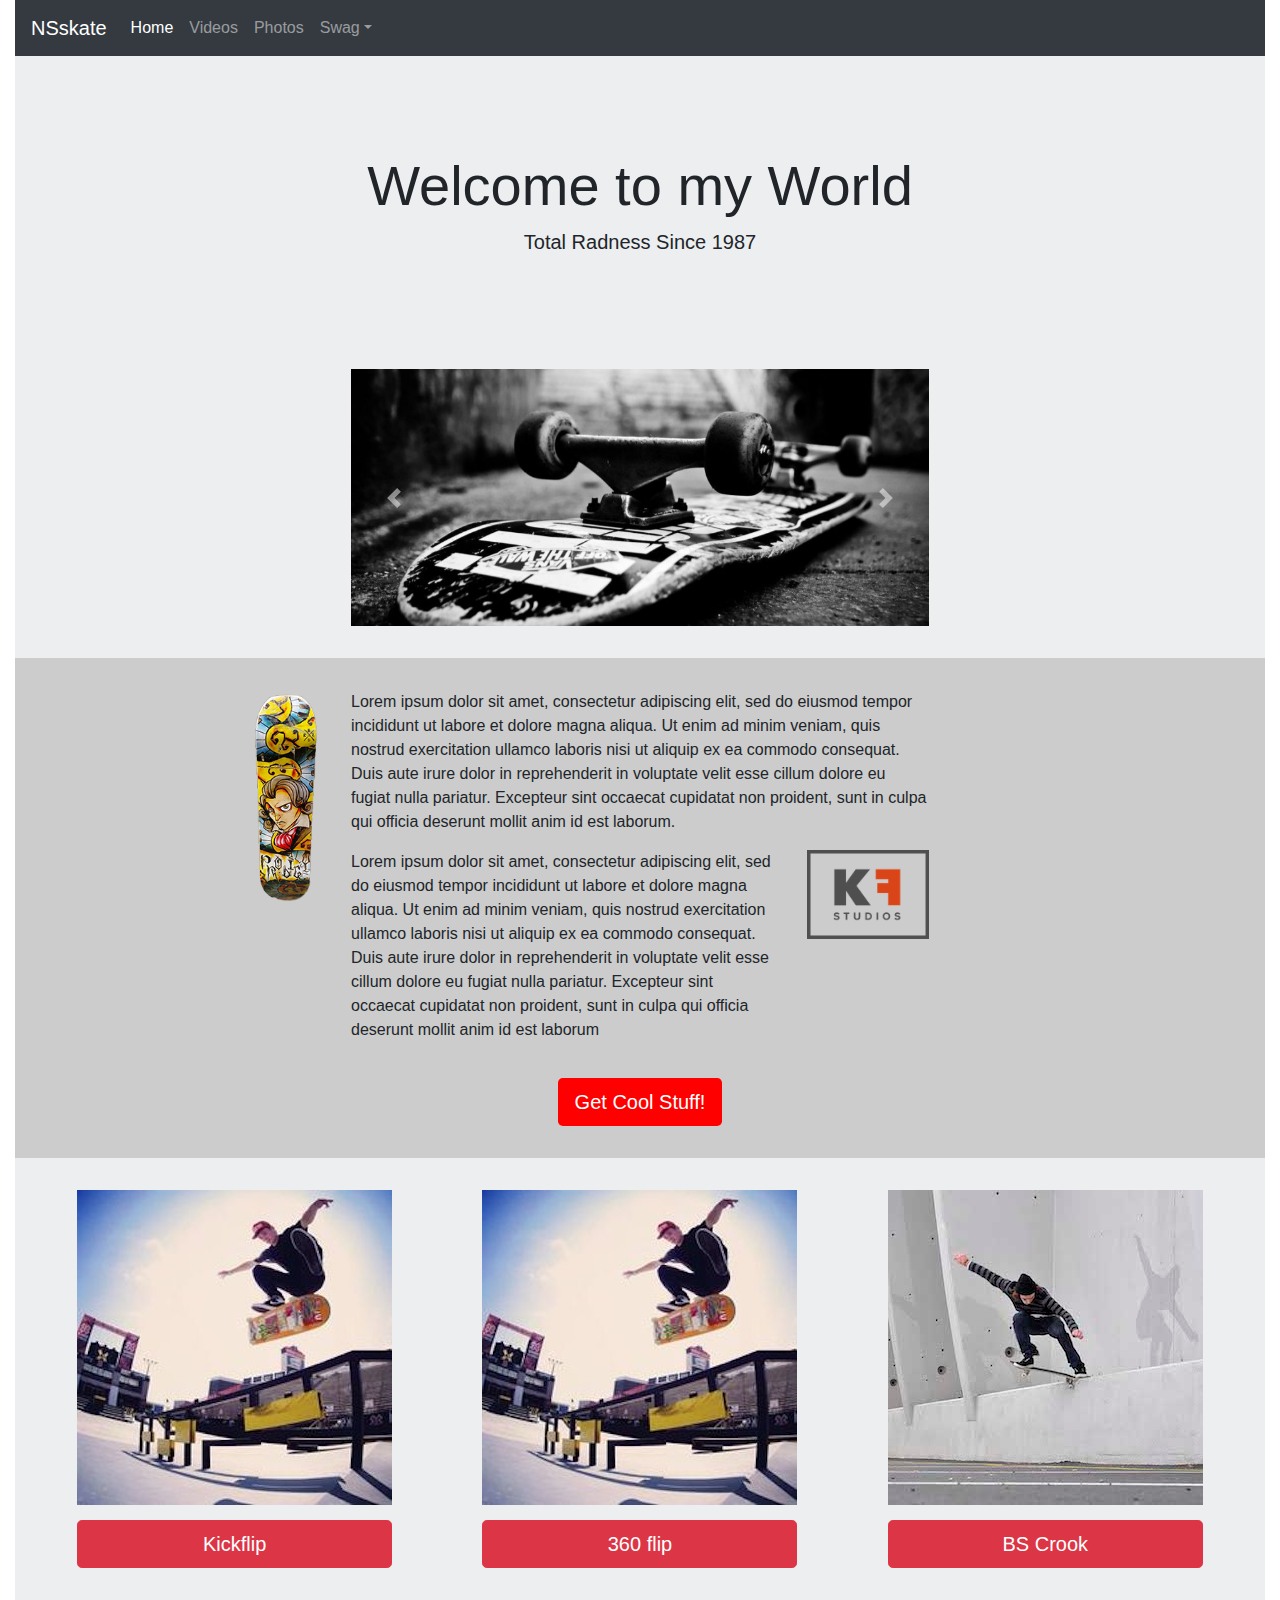
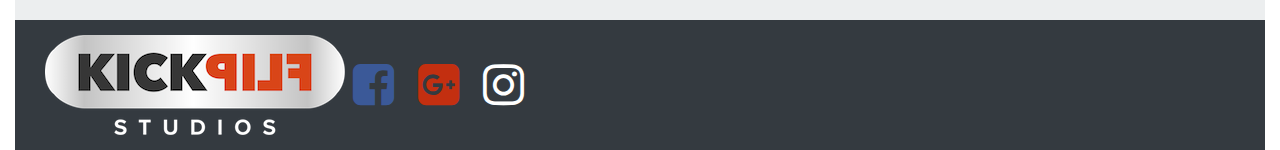
<file: Skate/index.html>
<!doctype html>
<html lang="en">
  <head>
    <!-- Required meta tags -->
    <meta charset="utf-8">
    <meta name="viewport" content="width=device-width, initial-scale=1, shrink-to-fit=no">

    <!-- Bootstrap CSS -->
    <link rel="stylesheet" href="bootstrap-4.5.0-dist/css/bootstrap-grid.min.css">
    <link rel="stylesheet" href="bootstrap-4.5.0-dist/css/bootstrap.min.css">
    <link rel="stylesheet" href="https://cdnjs.cloudflare.com/ajax/libs/font-awesome/4.7.0/css/font-awesome.min.css">
    <link rel="stylesheet" href="main.css"> 
      <title>NSskate.com</title>

  </head>
  <body>
      <div class="container-fluid">
      <nav class="navbar navbar-expand-lg navbar navbar-dark bg-dark">
  <a class="navbar-brand" href="#">NSskate</a>
  <button class="navbar-toggler" type="button" data-toggle="collapse" data-target="#navbarNavDropdown" aria-controls="navbarNavDropdown" aria-expanded="false" aria-label="Toggle navigation">
    <span class="navbar-toggler-icon"></span>
  </button>
  <div class="collapse navbar-collapse" id="navbarNavDropdown">
    <ul class="navbar-nav">
      <li class="nav-item active">
        <a class="nav-link" href="#">Home <span class="sr-only">(current)</span></a>
      </li>
      <li class="nav-item">
        <a class="nav-link" href="#">Videos</a>
      </li>
      <li class="nav-item">
        <a class="nav-link" href="#">Photos</a>
      </li>
      <li class="nav-item dropdown">
        <a class="nav-link dropdown-toggle" href="#" id="navbarDropdownMenuLink" role="button" data-toggle="dropdown" aria-haspopup="true" aria-expanded="false">Swag</a>
        <div class="dropdown-menu" aria-labelledby="navbarDropdownMenuLink">
          <a class="dropdown-item" href="#">Pants</a>
          <a class="dropdown-item" href="#">Shirts</a>
          <a class="dropdown-item" href="#">Apparel</a>
        </div>
      </li>
    </ul>
  </div>
</nav>
      
          <div class="sectionLight">
          <div class="row">
              <div class="col-sm-12">
                   <div class="jumbotron jumbotron-fluid">
  <div class="container">
    <h1 class="display-4">Welcome to my World</h1>
    <p class="lead">Total Radness Since 1987</p>
  </div>
</div>
              </div>
          </div>
              
              <div class="row">
              <div class="col"></div>
                  <div class="col-sm-12 col-md-6">
                      <div id="mainCarousel" class="carousel slide" data-ride="carousel">
  <div class="carousel-inner">
    <div class="carousel-item active">
      <img src="assets/board.jpg" class="d-block w-100" alt="...">
    </div>
    <div class="carousel-item">
      <img src="assets/tipsolahraga.jpg" class="d-block w-100" alt="...">
        <div class="carousel-caption d-none d-md-block">
        <h3>Skate for life</h3>
        <p>Show me some tricks</p>
      </div>
    </div>
    <div class="carousel-item">
      <img src="assets/longboard.jpg" class="d-block w-100" alt="...">
    </div>
  </div>
  <a class="carousel-control-prev" href="#mainCarousel" role="button" data-slide="prev">
    <span class="carousel-control-prev-icon" aria-hidden="true"></span>
    <span class="sr-only">Previous</span>
  </a>
  <a class="carousel-control-next" href="#mainCarousel" role="button" data-slide="next">
    <span class="carousel-control-next-icon" aria-hidden="true"></span>
    <span class="sr-only">Next</span>
  </a>
</div>
                  </div>
                <div class="col"></div>  
              </div>
          </div>
     <!--          section2-->
          <div class="sectionDark">
          <div class="row">
              <div class="col-sm-12 col-md-1 offset-md-2">
              <img class="img-fluid"src="assets/prodigy.png">
              </div>
              
            <div class="col-sm-12 col-md-6">
            <div class="row">
                <div class="col-sm-12">
                <p>Lorem ipsum dolor sit amet, consectetur adipiscing elit, sed do eiusmod tempor incididunt ut labore et dolore magna aliqua. Ut enim ad minim veniam, quis nostrud exercitation ullamco laboris nisi ut aliquip ex ea commodo consequat. Duis aute irure dolor in reprehenderit in voluptate velit esse cillum dolore eu fugiat nulla pariatur. Excepteur sint occaecat cupidatat non proident, sunt in culpa qui officia deserunt mollit anim id est laborum.</p>
                </div>
            </div> 
                <div class="row">
                <div class="col-sm-12 col-md-9">
                    <p>Lorem ipsum dolor sit amet, consectetur adipiscing elit, sed do eiusmod tempor incididunt ut labore et dolore magna aliqua. Ut enim ad minim veniam, quis nostrud exercitation ullamco laboris nisi ut aliquip ex ea commodo consequat. Duis aute irure dolor in reprehenderit in voluptate velit esse cillum dolore eu fugiat nulla pariatur. Excepteur sint occaecat cupidatat non proident, sunt in culpa qui officia deserunt mollit anim id est laborum</p>
                    </div>
                <div class="col-sm-12 col-md-3">
                    <img class="img-fluid" src="assets/KFS.png">
                    </div>    
                </div>
            </div> 
              <div class="col"></div>
          </div>
              <div class="row">
              <div class="col-sm-12">
                  <div class="coolStuffWrapper">
                  <button type="button" class="btn btn-lg coolStuffBtn" data-toggle="modal" data-target="#coolStuffModal">Get Cool Stuff!</button>
                  </div>
                  </div>
              </div>
          </div> 
          <div class="sectionLight">
           <div class="row">
              <div class="col-sm-12">
                <div class="row">
                   <div class="col-sm-12 col-lg-4">
                    <img class="img-fluid imgCenter" src="assets/kickflip.jpg"> 
                     <div class="row">
                 <div class="col-sm-12">
                    <button type="button" class="btn btn-danger btn-lg btnCenter" data-toggle="modal" data-target=".kf-modal-lg">Kickflip</button>  
                </div>
                </div>   
                   </div>
                    <div class="col-sm-12 col-lg-4">
                    <img class="img-fluid imgCenter" src="assets/kickflip.jpg"> 
                     <div class="row">
                 <div class="col-sm-12">
                    <button type="button" class="btn btn-danger btn-lg btnCenter" data-toggle="modal" data-target=".threeSix-modal-md">360 flip</button>  
                </div>
                </div>   
                   </div>
                    
                     <div class="col-sm-12 col-lg-4">
                    <img class="img-fluid imgCenter" src="assets/bscrook.jpg"> 
                     <div class="row">
                 <div class="col-sm-12">
                    <button type="button" class="btn btn-danger btn-lg btnCenter" data-toggle="modal" data-target=".bscrook-modal-sm">BS Crook</button>  
                </div>
                </div>   
                   </div>
                  </div>
               </div>
              </div>
          
          </div>
          
          
          
          
          <!-- Modal -->
<!--     Cool Stuff Modal     -->
<div class="modal fade" id="coolStuffModal" tabindex="-1" role="dialog" aria-labelledby="exampleModalLabel" aria-hidden="true">
  <div class="modal-dialog">
    <div class="modal-content">
      <div class="modal-header">
        <h5 class="modal-title" id="contentLabel">Get Exclusive Content</h5>
        <button type="button" class="close" data-dismiss="modal" aria-label="Close">
          <span aria-hidden="true">&times;</span>
        </button>
      </div>
      <div class="modal-body">
          <div class="container-fluid">
          <div class="row">
              <div class="col-sm-12">
              <img class="img-fluid" src="assets/KFS_modal.png">
              </div>
          </div>
            <div class="row">
                <div class="col-sm-12">
              <div class="modalFormWrapper">
                <form>
  <div class="form-group">
    <label for="formName">What's your name?</label>
    <input type="text" class="form-control" id="formName" placeholder="Name">
  </div>
  <div class="form-group">
    <label for="formEmail">Where should we send your cool content?</label>
    <input type="text" class="form-control" id="formEmail" placeholder="Email">
  </div>
</form>
                </div>
              </div>
                </div>
          </div>
      </div>
      <div class="modal-footer">
        <button type="button" class="btn btn-secondary" data-dismiss="modal">Close</button>
      </div>
    </div>
  </div>
</div>
          
          
<!--          Footer     -->
          
          <footer class="footer bg-dark">
          <div class="container-fluid">
              <div class="row">
              <div class="col-sm-12 col-lg-3">
                   <img class="footerimg" src="assets/KFS_LIGHT.png">
              </div>
                <div class="col-sm-12 col-lg-9 socialWrapper">
                    <a href="https://www.facebook.com/shahed.rkhan" target="_blank">
                   <i class="fa fa-facebook-square fa-3x" aria-hidden="true"></i></a>
                    <i class="fa fa-google-plus-square fa-3x" aria-hidden="true"></i>
                    <i class="fa fa-instagram fa-3x" aria-hidden="true"></i>
                </div>  
              </div>
              </div>
          </footer>
          
<!--          Kick FLip Modal-->
          
          <div class="modal fade kf-modal-lg" tabindex="-1" role="dialog" aria-labelledby="myLargeModallabel" aria-hidden="true">
             <div class="modal-dialog modal-lg">
              <div class="modal-content">
                 <div class="embed-responsive embed-responsive-16by9">
                    <iframe class="embed-responsive-item" src="https://www.youtube.com/embed/ilzy0viqVes" allowfullscreen></iframe>
                </div>
                  <p>KickFlips are easy, pop, flick, catch ,land, !Boom</p>
              </div>
             </div>
          </div>
          
<!--          360 Flip     -->
          

                     <div class="modal fade threeSix-modal-md" tabindex="-1" role="dialog" aria-labelledby="myLargeModallabel" aria-hidden="true">
             <div class="modal-dialog modal-md">
              <div class="modal-content">
                 <div class="embed-responsive embed-responsive-16by9">
                    <iframe class="embed-responsive-item" src="https://www.youtube.com/embed/ilzy0viqVes" allowfullscreen></iframe>
                </div>
                  <p>360 Flips are sick, No nillie in ,no Nillie Out #Boom</p>
              </div>
             </div>
          </div>
          
          
<!--          BS Crook       -->
          
           <div class="modal fade bscrook-modal-sm" tabindex="-1" role="dialog" aria-labelledby="myLargeModallabel" aria-hidden="true">
             <div class="modal-dialog modal-sm">
              <div class="modal-content">
                 <div class="embed-responsive embed-responsive-16by9">
                    <iframe class="embed-responsive-item" src="https://www.youtube.com/embed/ilzy0viqVes" allowfullscreen></iframe>
                </div>
                  <p>BS Crook are sick, No nillie in ,no Nillie Out #Boom</p>
              </div>
             </div>
          </div>
          
         
   
 </div>


    <!-- Optional JavaScript -->
    <!-- jQuery first, then Popper.js, then Bootstrap JS -->
    <script src="https://code.jquery.com/jquery-3.2.1.slim.min.js" integrity="sha384-KJ3o2DKtIkvYIK3UENzmM7KCkRr/rE9/Qpg6aAZGJwFDMVNA/GpGFF93hXpG5KkN" crossorigin="anonymous"></script>
    <script src="https://cdnjs.cloudflare.com/ajax/libs/popper.js/1.12.9/umd/popper.min.js" integrity="sha384-ApNbgh9B+Y1QKtv3Rn7W3mgPxhU9K/ScQsAP7hUibX39j7fakFPskvXusvfa0b4Q" crossorigin="anonymous"></script>
    <script src="bootstrap-4.5.0-dist/js/bootstrap.min.js"></script>
  </body>
</html>
</file>
<file: Skate/main.css>
.jumbotron {
    text-align: center;
    background: none;
}

.sectionLight {
    background-color: #eceeef;
    padding: 2em;
}

.sectionDark {
    background-color: #cccccc;
    padding: 2rem;
}

.coolStuffWrapper {
    margin-top: 20px;
    
}

.coolStuffBtn {
    background-color: red;
    color: #ffffff;
    display: block;
    margin: auto;
}

h5.modal-title {
    margin-left: 25%
}

.modalFormWrapper {
    padding: 2rem;
}

.imgCenter {
    display: block;
    margin: auto;
}

.btnCenter {
    display: block;
    margin: auto;
    margin-top: 15px;
    margin-bottom: 20px;
    width: 315px;
}

.footerimg {
    padding: 15px;
}

.fa {
    margin: 10px;
}

.fa-facebook-square {
    color: #3b5998;
}

.fa-google-plus-square {
    color: #c32f10;
}

.fa-instagram {
    color: #ffffff;
}

.socialWrapper {
    margin: auto;
}
</file>
